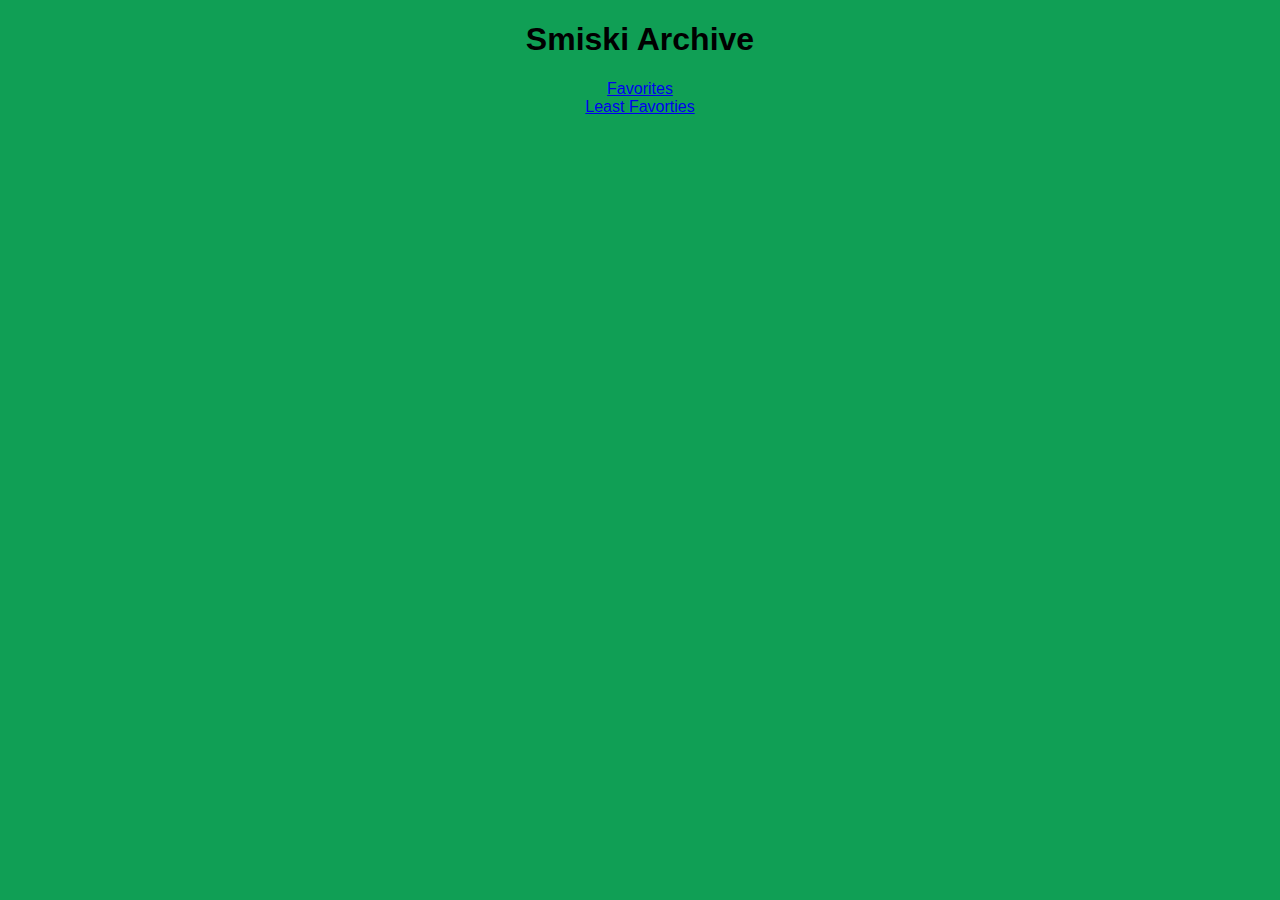
<file: index.html>
<!DOCTYPE html>

<html>
    <head>
        <meta charset="utf-8">
        <meta http-equiv="X-UA-Compatible" content="IE=edge">
        <title>Oliver's Smiski Archive</title>
        <meta name="description" content="">
        <meta name="viewport" content="width=device-width, initial-scale=1">
        <link rel="stylesheet" href="style.css">
    </head>
    <body>
        <div>
           <h1> Smiski Archive </h1>
         <div id="LargeDiv">
            <div>
                <a href="Favorite.html">Favorites</a>
            </div>
            <div>
                <a href="LeastFavorite.html">Least Favorties</a>
            </div>
         </div>
    
    

        </div>
        
        <script src="" async defer></script>
    </body>
</html>
</file>
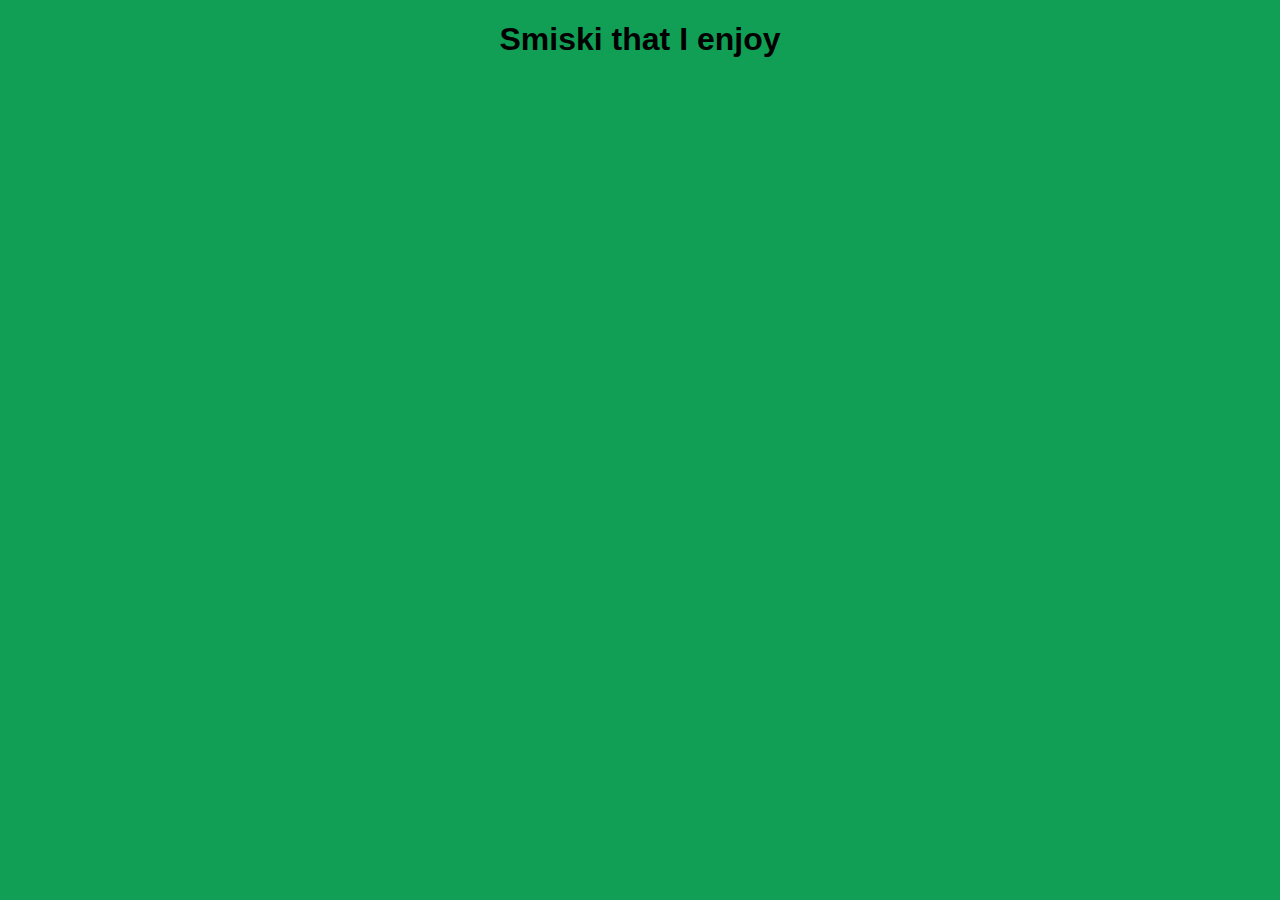
<file: Favorite.html>
<!DOCTYPE html>

<html>
    <head>
        <meta charset="utf-8">
        <meta http-equiv="X-UA-Compatible" content="IE=edge">
        <title></title>
        <meta name="description" content="">
        <meta name="viewport" content="width=device-width, initial-scale=1">
        <link rel="stylesheet" href="style.css">
    </head>
    <body>
       <div>
        <h1>
            Smiski that I enjoy
        </h1>
       </div>
        
        <script src="" async defer></script>
    </body>
</html>
</file>
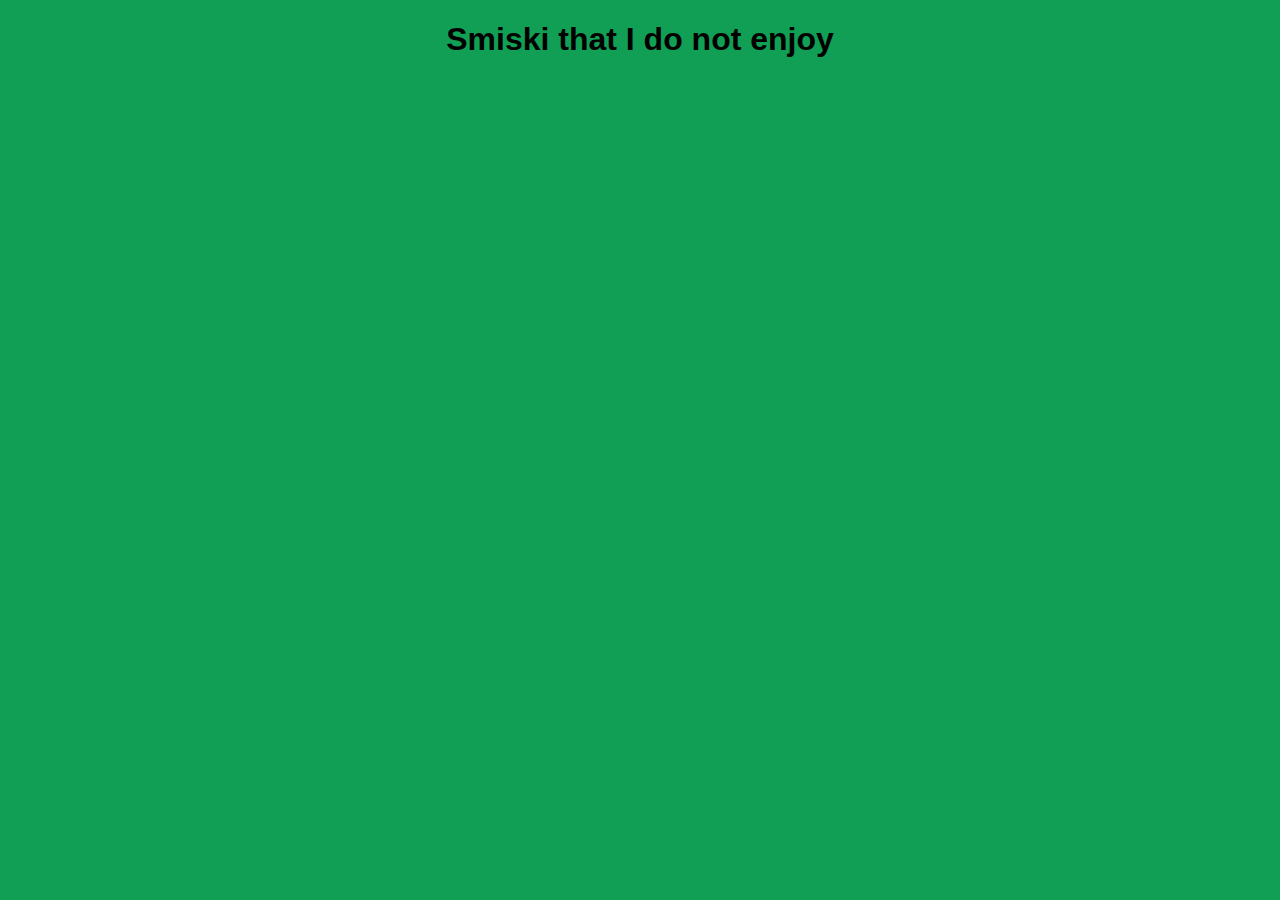
<file: LeastFavorite.html>
<!DOCTYPE html>

<html>
    <head>
        <meta charset="utf-8">
        <meta http-equiv="X-UA-Compatible" content="IE=edge">
        <title></title>
        <meta name="description" content="">
        <meta name="viewport" content="width=device-width, initial-scale=1">
        <link rel="stylesheet" href="style.css">
    </head>
    <body>
        <div>
            <h1>
                Smiski that I do not enjoy
            </h1>
        </div>
        
        <script src="" async defer></script>
    </body>
</html>
</file>
<file: style.css>
*{
    background-color: rgb(16, 159, 85);
    font-family: Arial, Helvetica, sans-serif;
    text-align: center;
    text-size-adjust: 500;






}
</file>
